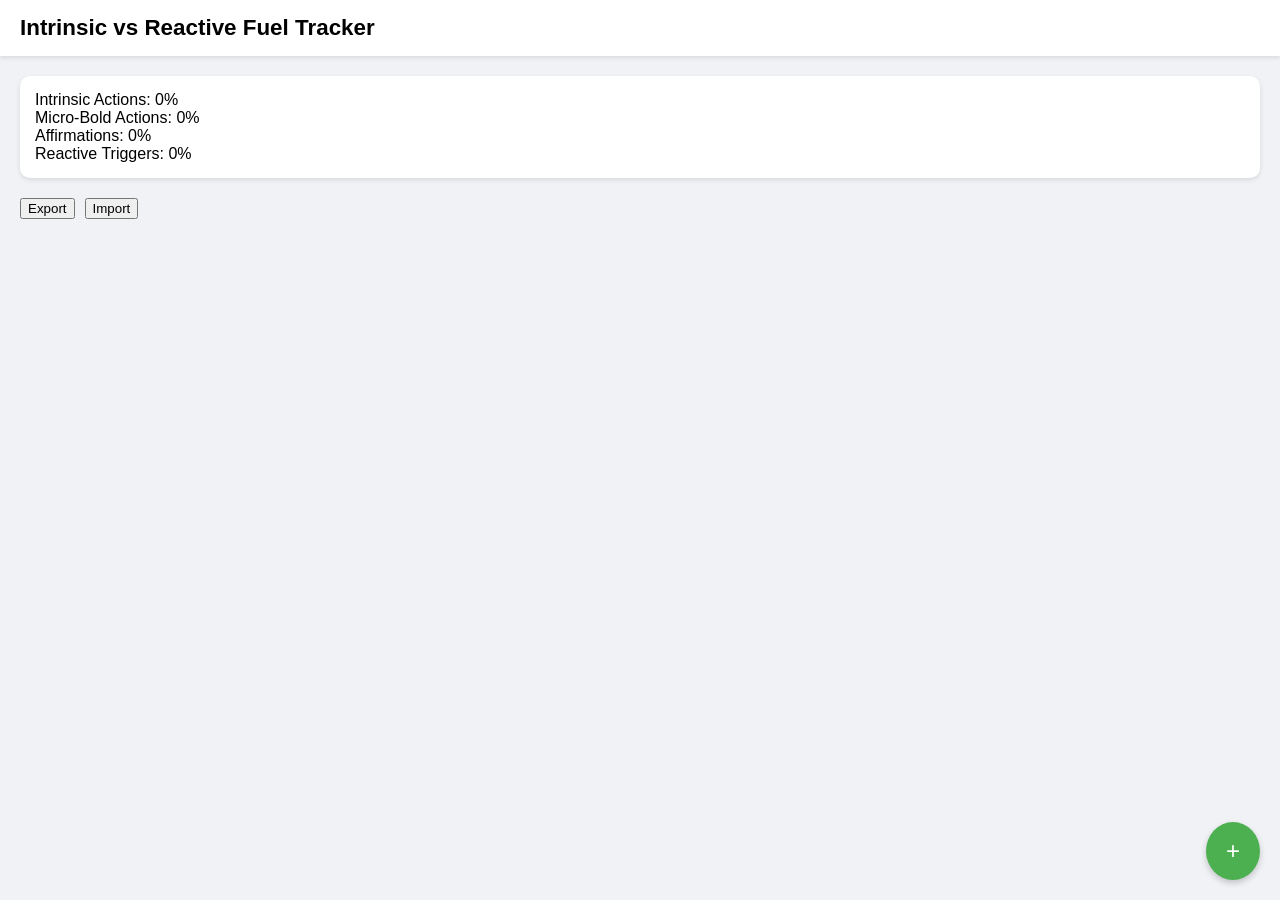
<file: fuel-tracker.html>
<!DOCTYPE html>
<html>
<head>
  <title>Intrinsic vs Reactive Fuel Tracker - 4 Week Program</title>
  <meta name="viewport" content="width=device-width, initial-scale=1">
  <style>
    body { font-family: Arial, sans-serif; margin:0; padding:0; background:#f0f2f5; }
    header { position: sticky; top:0; background:#fff; padding:15px 20px; box-shadow:0 2px 4px rgba(0,0,0,0.1); z-index:10; }
    header h1 { margin:0; font-size:1.4em; }
    main { padding:20px; }
    .card { background:#fff; border-radius:10px; padding:15px; margin-bottom:15px; box-shadow:0 2px 5px rgba(0,0,0,0.1); display:flex; flex-direction:column; }
    .card-date { font-weight:bold; margin-bottom:10px; font-size:1.1em; }
    .card-instructions { margin-bottom:10px; font-size:0.95em; color:#333; }
    .actions { display:flex; flex-wrap:wrap; gap:10px; margin-bottom:10px; }
    .actions button { flex:1 1 45%; padding:10px; border:none; border-radius:5px; color:#fff; font-weight:bold; cursor:pointer; }
    .intrinsic { background:#4CAF50; }
    .micro { background:#2196F3; }
    .affirmation { background:#FFC107; color:#000; }
    .reactive { background:#F44336; }
    .remove-btn { background:#999; margin-top:5px; padding:10px; border:none; border-radius:5px; color:#fff; cursor:pointer; }
    #addTodayBtn { position:fixed; bottom:20px; right:20px; padding:15px 20px; border:none; border-radius:50%; background:#4CAF50; color:#fff; font-size:1.5em; box-shadow:0 3px 6px rgba(0,0,0,0.2); z-index:10; cursor:pointer; }
    #weeklySummary { background:#fff; border-radius:10px; padding:15px; box-shadow:0 2px 5px rgba(0,0,0,0.1); margin-bottom:20px; }
    .button-container { display:flex; flex-wrap:wrap; justify-content:flex-start; gap:10px; margin-bottom:20px; }
  </style>
</head>
<body>
<header>
  <h1>Intrinsic vs Reactive Fuel Tracker</h1>
</header>
<main>

<div id="weeklySummary">
  <div>Intrinsic Actions: <span id="intrinsicPct">0%</span></div>
  <div>Micro-Bold Actions: <span id="microBoldPct">0%</span></div>
  <div>Affirmations: <span id="affirmationPct">0%</span></div>
  <div>Reactive Triggers: <span id="reactivePct">0%</span></div>
</div>

<div class="button-container">
  <button onclick="exportData()">Export</button>
  <button onclick="importData()">Import</button>
  <input type="file" id="importFile" style="display:none" accept="application/json">
</div>

<div id="cardsContainer"></div>
<button id="addTodayBtn" onclick="addTodayCard()">+</button>

<script>
const instructionsTemplate = [
  'Reflect on intrinsic motivation: what matters to you deeply?',
  'Perform one micro-bold action that challenges you.',
  'Write one positive affirmation for today.',
  'Notice one reactive trigger you encountered and your response.'
];

let trackerData = JSON.parse(localStorage.getItem('trackerData') || '[]');

function getNairobiDate() {
  const now = new Date();
  const utc = now.getTime() + (now.getTimezoneOffset() * 60000);
  const nairobiOffset = 3 * 60 * 60 * 1000;
  const nairobiDate = new Date(utc + nairobiOffset);
  return `${nairobiDate.getFullYear()}-${String(nairobiDate.getMonth()+1).padStart(2,'0')}-${String(nairobiDate.getDate()).padStart(2,'0')}`;
}

function saveData() {
  localStorage.setItem('trackerData', JSON.stringify(trackerData));
  calculatePercentages();
}

function addTodayCard() {
  const today = getNairobiDate();
  if (!trackerData.find(d => d.date === today)) {
    trackerData.push({
      date: today,
      intrinsic:false,
      micro:false,
      affirmation:false,
      reactive:false,
      instructions:[...instructionsTemplate]
    });
    renderCards();
    scrollToToday();
    saveData();
  }
}

function removeCard(index) {
  trackerData.splice(index,1);
  renderCards();
  saveData();
}

function toggleAction(index, field) {
  trackerData[index][field] = !trackerData[index][field];
  renderCards();
  saveData();
}

function renderCards() {
  const container = document.getElementById('cardsContainer');
  container.innerHTML = '';
  trackerData.forEach((row,i) => {
    const card = document.createElement('div');
    card.className = 'card';

    const dateDiv = document.createElement('div');
    dateDiv.className = 'card-date';
    dateDiv.textContent = row.date;
    card.appendChild(dateDiv);

    const instrDiv = document.createElement('div');
    instrDiv.className = 'card-instructions';
    instrDiv.innerHTML = row.instructions.map(instr => `• ${instr}`).join('<br>');
    card.appendChild(instrDiv);

    const actionsDiv = document.createElement('div');
    actionsDiv.className = 'actions';
    ['intrinsic','micro','affirmation','reactive'].forEach(field => {
      const btn = document.createElement('button');
      btn.className = field;
      btn.textContent = `${field.charAt(0).toUpperCase() + field.slice(1)}${row[field] ? ' ✔' : ''}`;
      btn.onclick = () => toggleAction(i, field);
      actionsDiv.appendChild(btn);
    });
    card.appendChild(actionsDiv);

    const removeBtn = document.createElement('button');
    removeBtn.className = 'remove-btn';
    removeBtn.textContent = 'Remove';
    removeBtn.onclick = () => removeCard(i);
    card.appendChild(removeBtn);

    container.appendChild(card);
  });
}

function scrollToToday() {
  const today = getNairobiDate();
  const container = document.getElementById('cardsContainer');
  trackerData.forEach((row,i) => {
    if(row.date === today) container.children[i].scrollIntoView({behavior:'smooth', block:'center'});
  });
}

function calculatePercentages() {
  const total = trackerData.length || 1;
  const counts = {intrinsic:0, micro:0, affirmation:0, reactive:0};
  trackerData.forEach(row => {
    for (let key in counts) if(row[key]) counts[key]++;
  });
  document.getElementById('intrinsicPct').textContent = `${Math.round(counts.intrinsic/total*100)}%`;
  document.getElementById('microBoldPct').textContent = `${Math.round(counts.micro/total*100)}%`;
  document.getElementById('affirmationPct').textContent = `${Math.round(counts.affirmation/total*100)}%`;
  document.getElementById('reactivePct').textContent = `${Math.round(counts.reactive/total*100)}%`;
}

function exportData() {
  const blob = new Blob([JSON.stringify(trackerData, null, 2)], {type:'application/json'});
  const a = document.createElement('a');
  a.href = URL.createObjectURL(blob);
  a.download = `fuel_tracker_${getNairobiDate()}.json`;
  document.body.appendChild(a);
  a.click();
  document.body.removeChild(a);
  URL.revokeObjectURL(a.href);
}

function importData() {
  document.getElementById('importFile').click();
}

document.getElementById('importFile').addEventListener('change', e => {
  const file = e.target.files[0];
  if (!file) return;
  const reader = new FileReader();
  reader.onload = ev => {
    try {
      trackerData = JSON.parse(ev.target.result);
      renderCards();
      saveData();
      scrollToToday();
    } catch(err) {
      alert('Invalid JSON file');
    }
  };
  reader.readAsText(file);
});

renderCards();
calculatePercentages();
scrollToToday();
</script>
</body>
</html>
</file>
